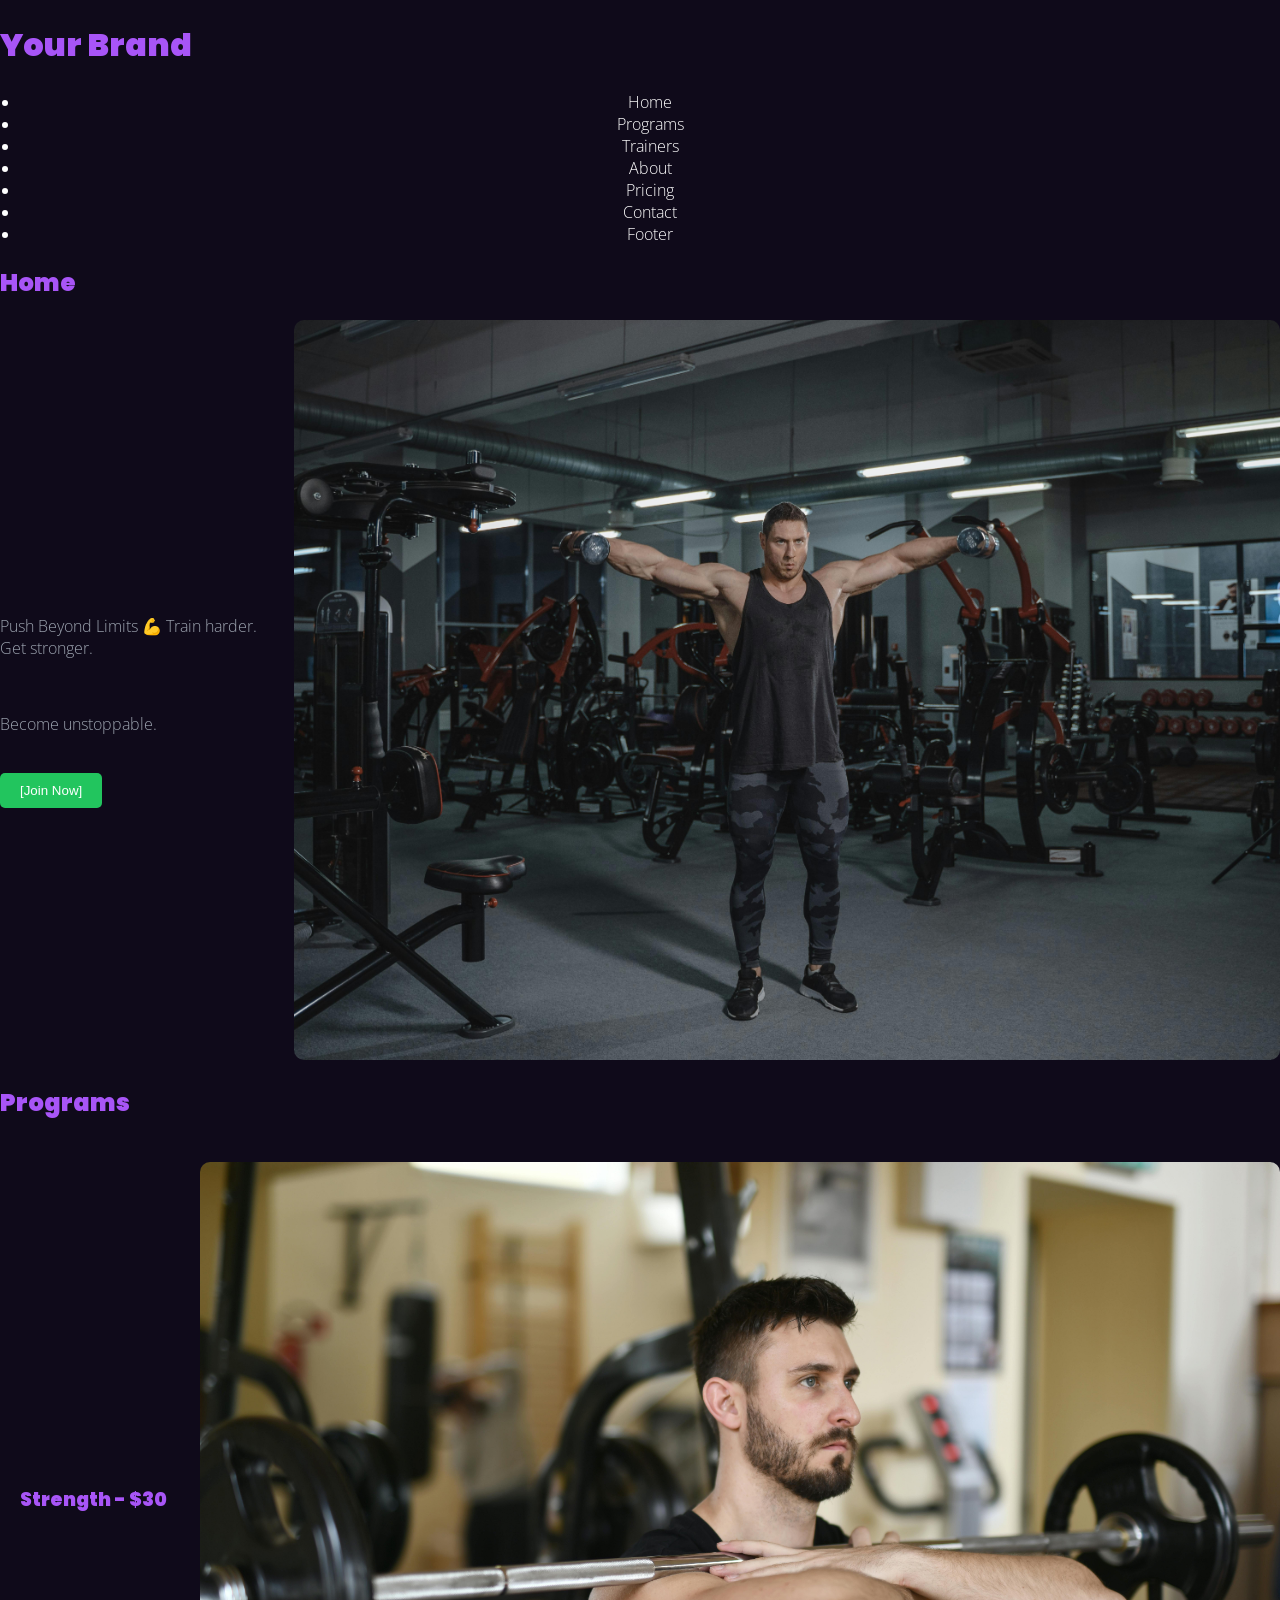
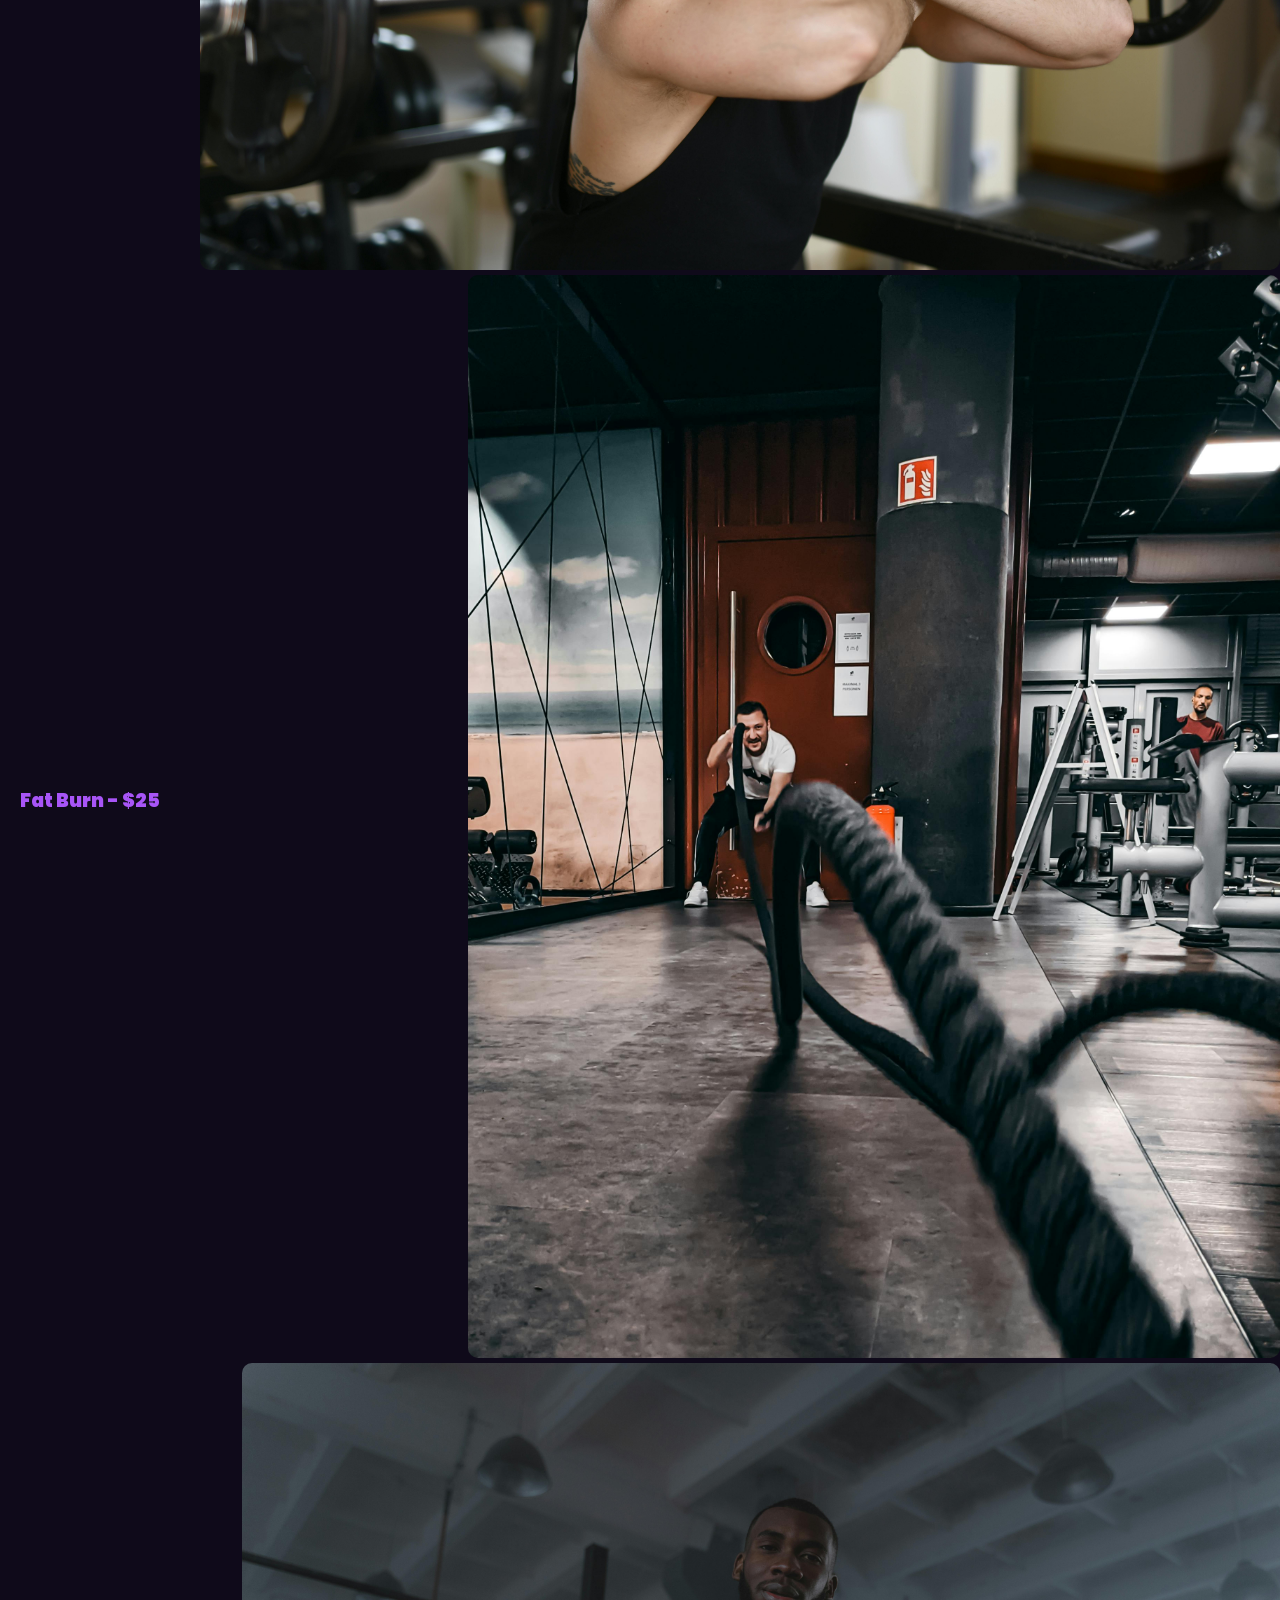
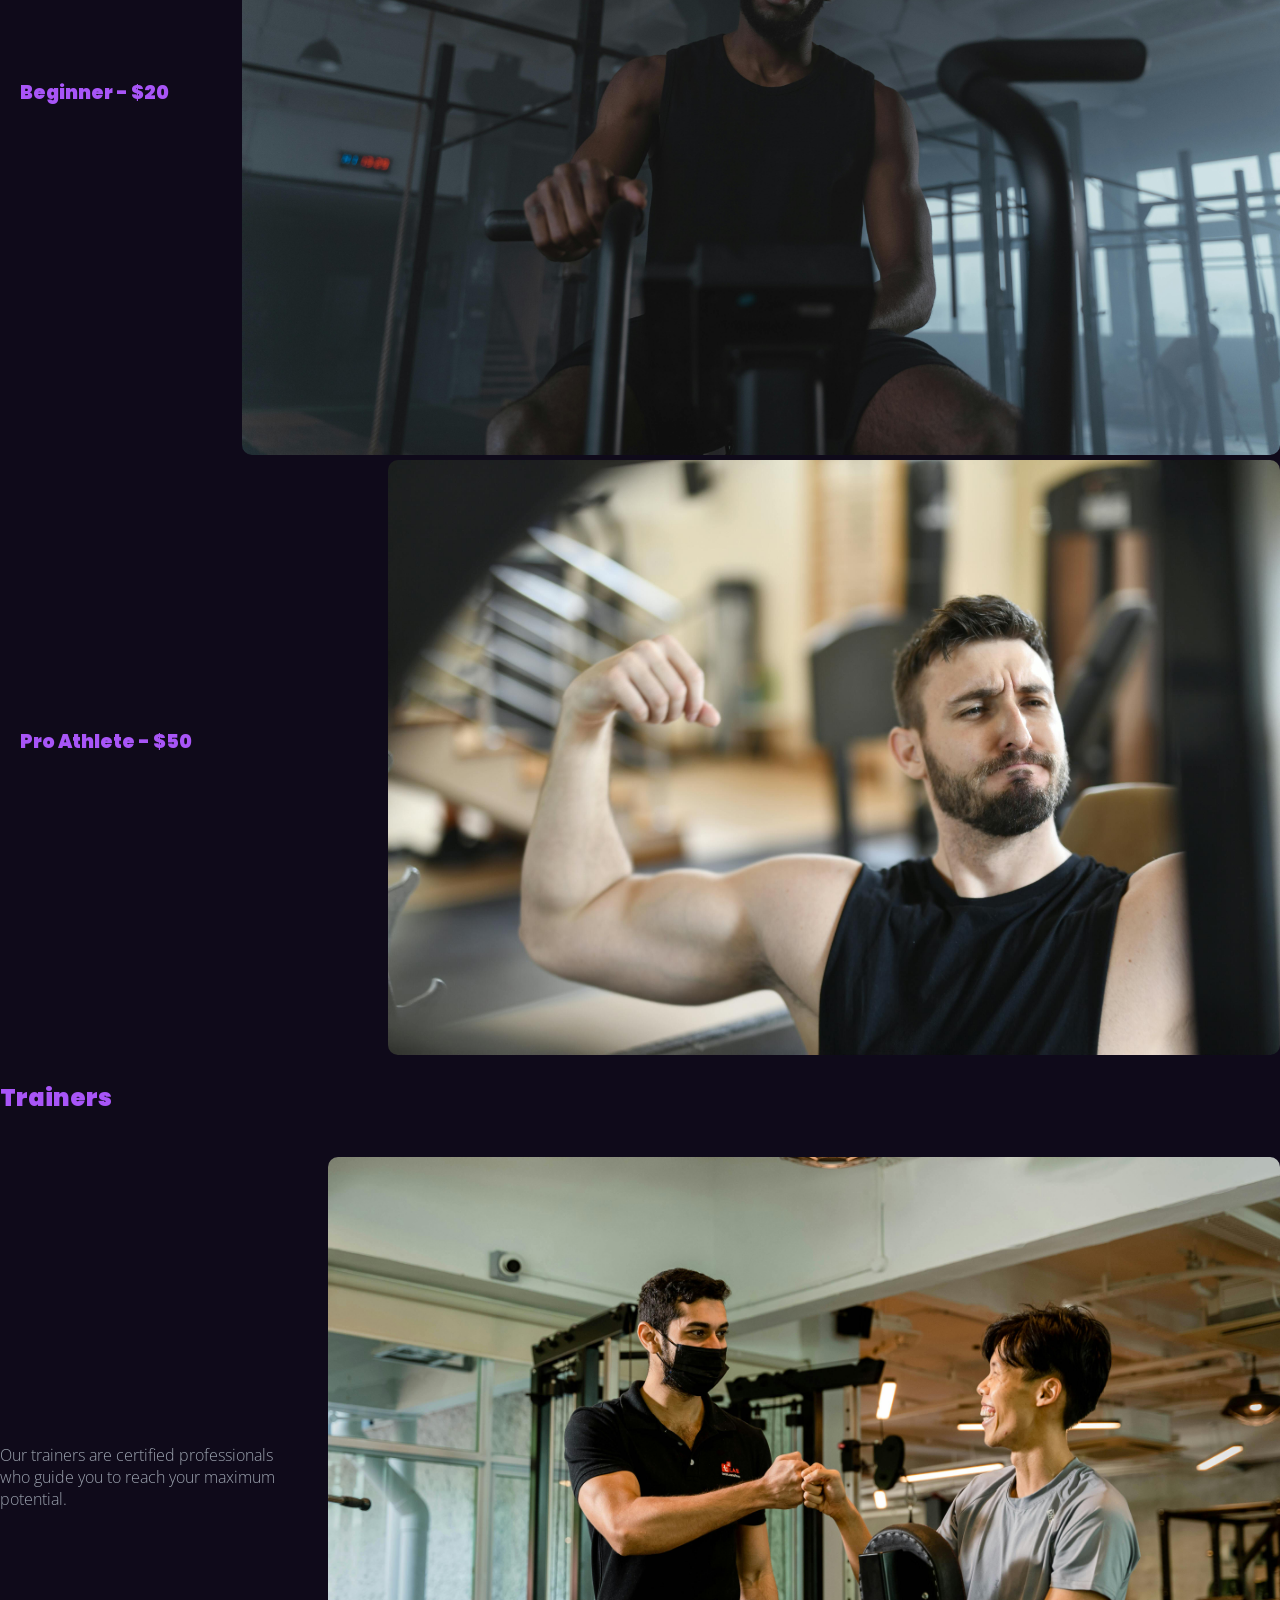
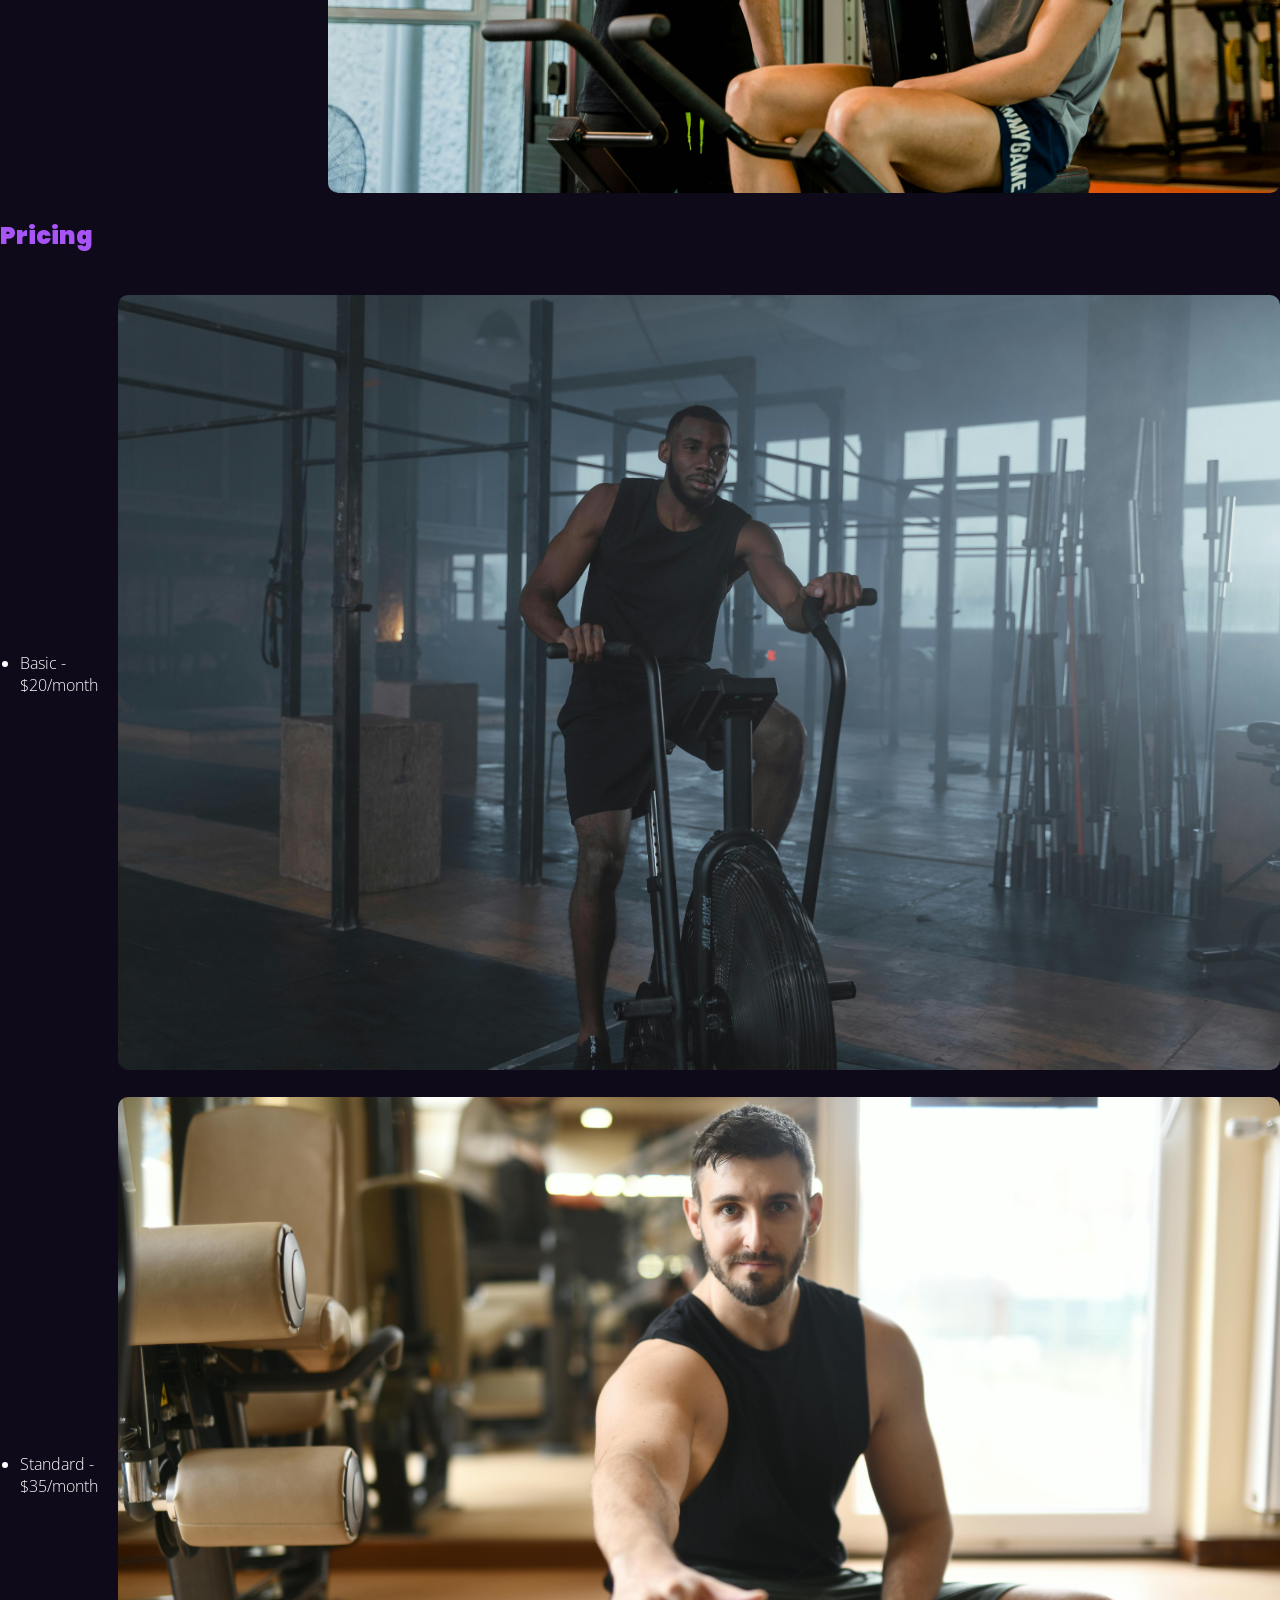
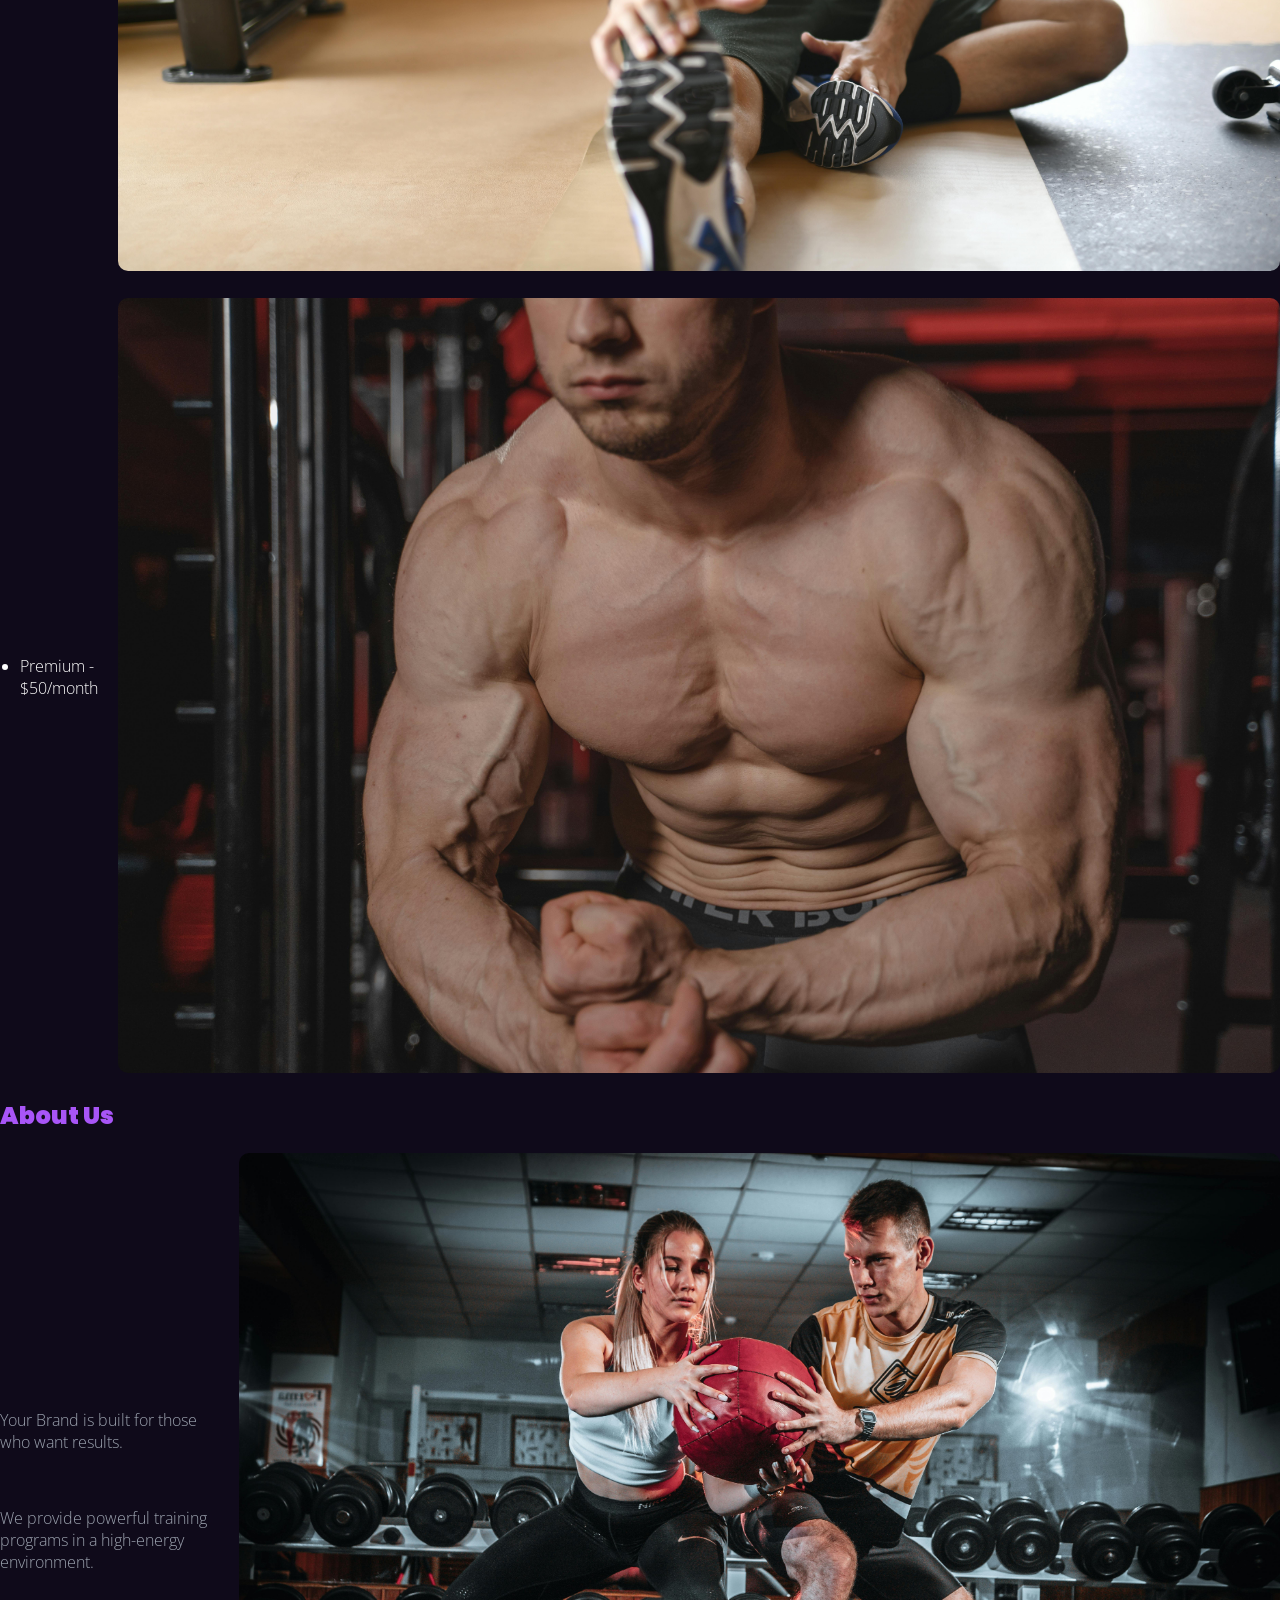
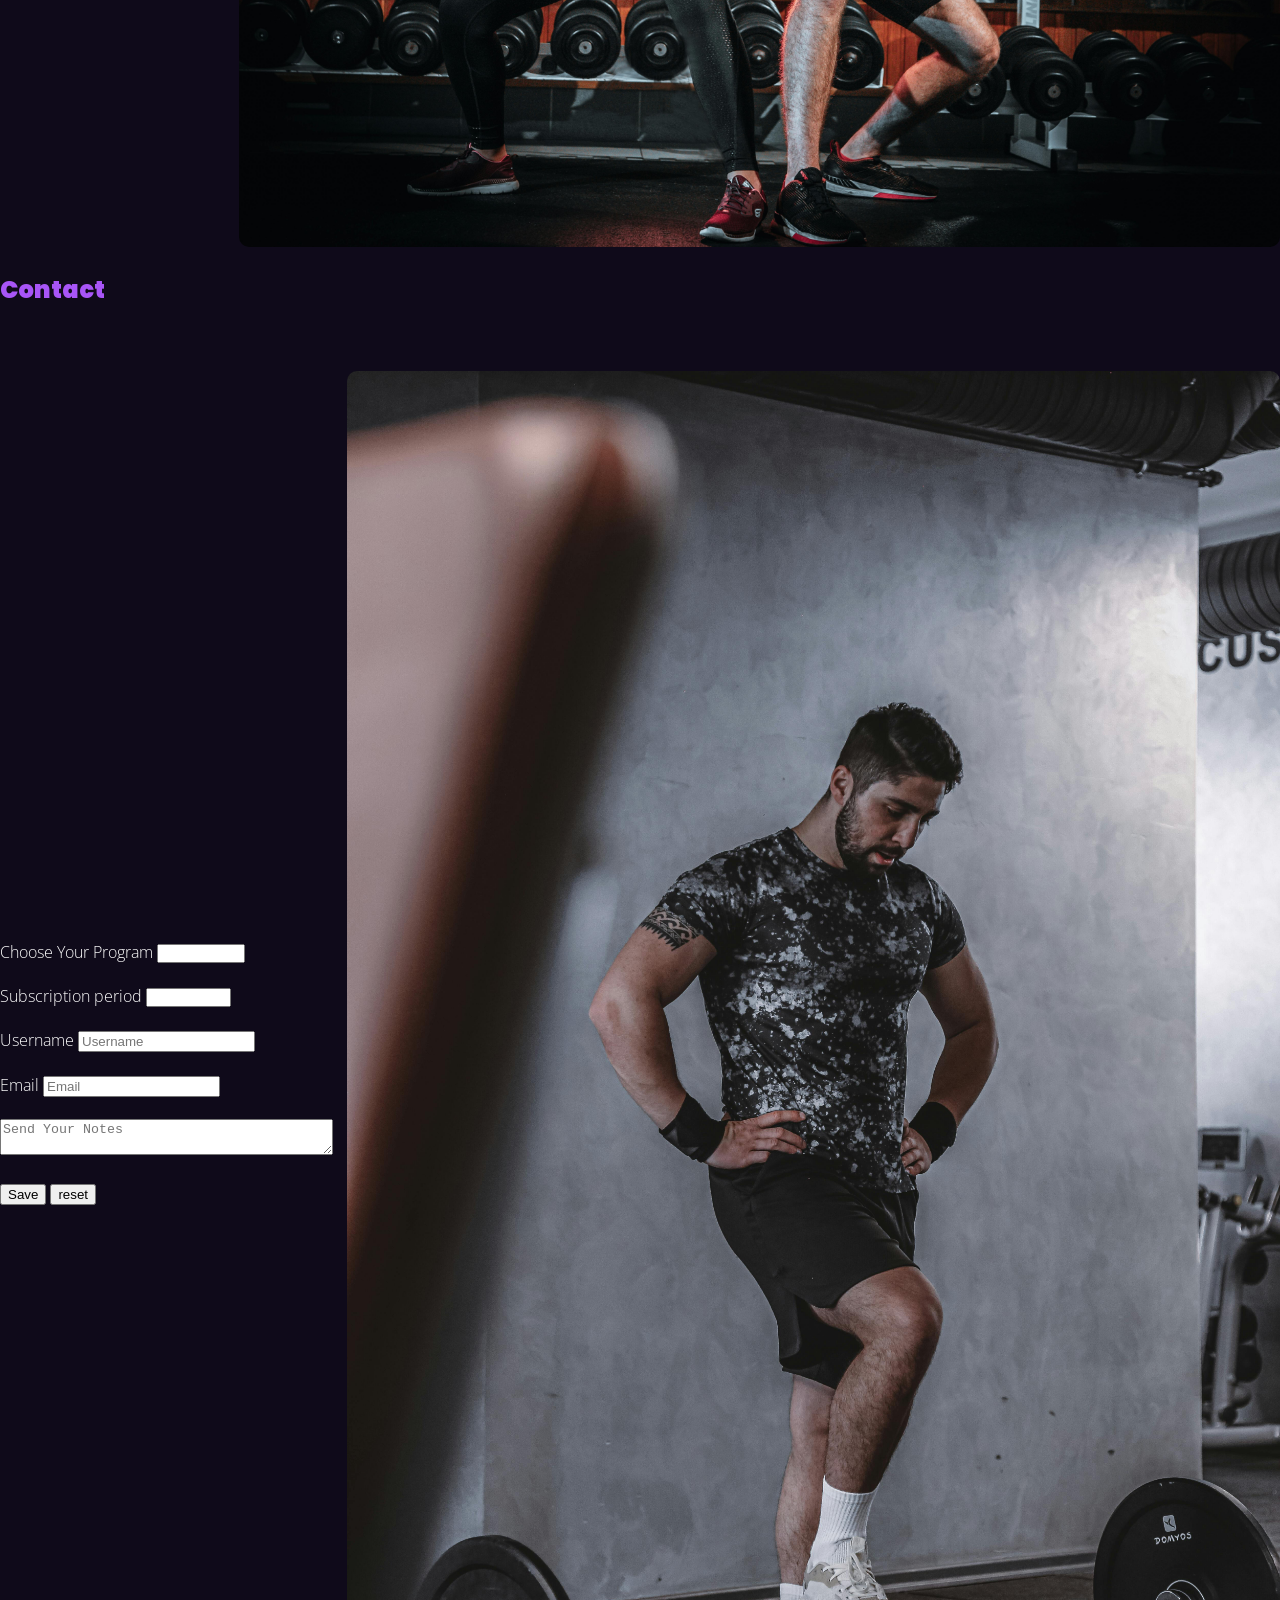
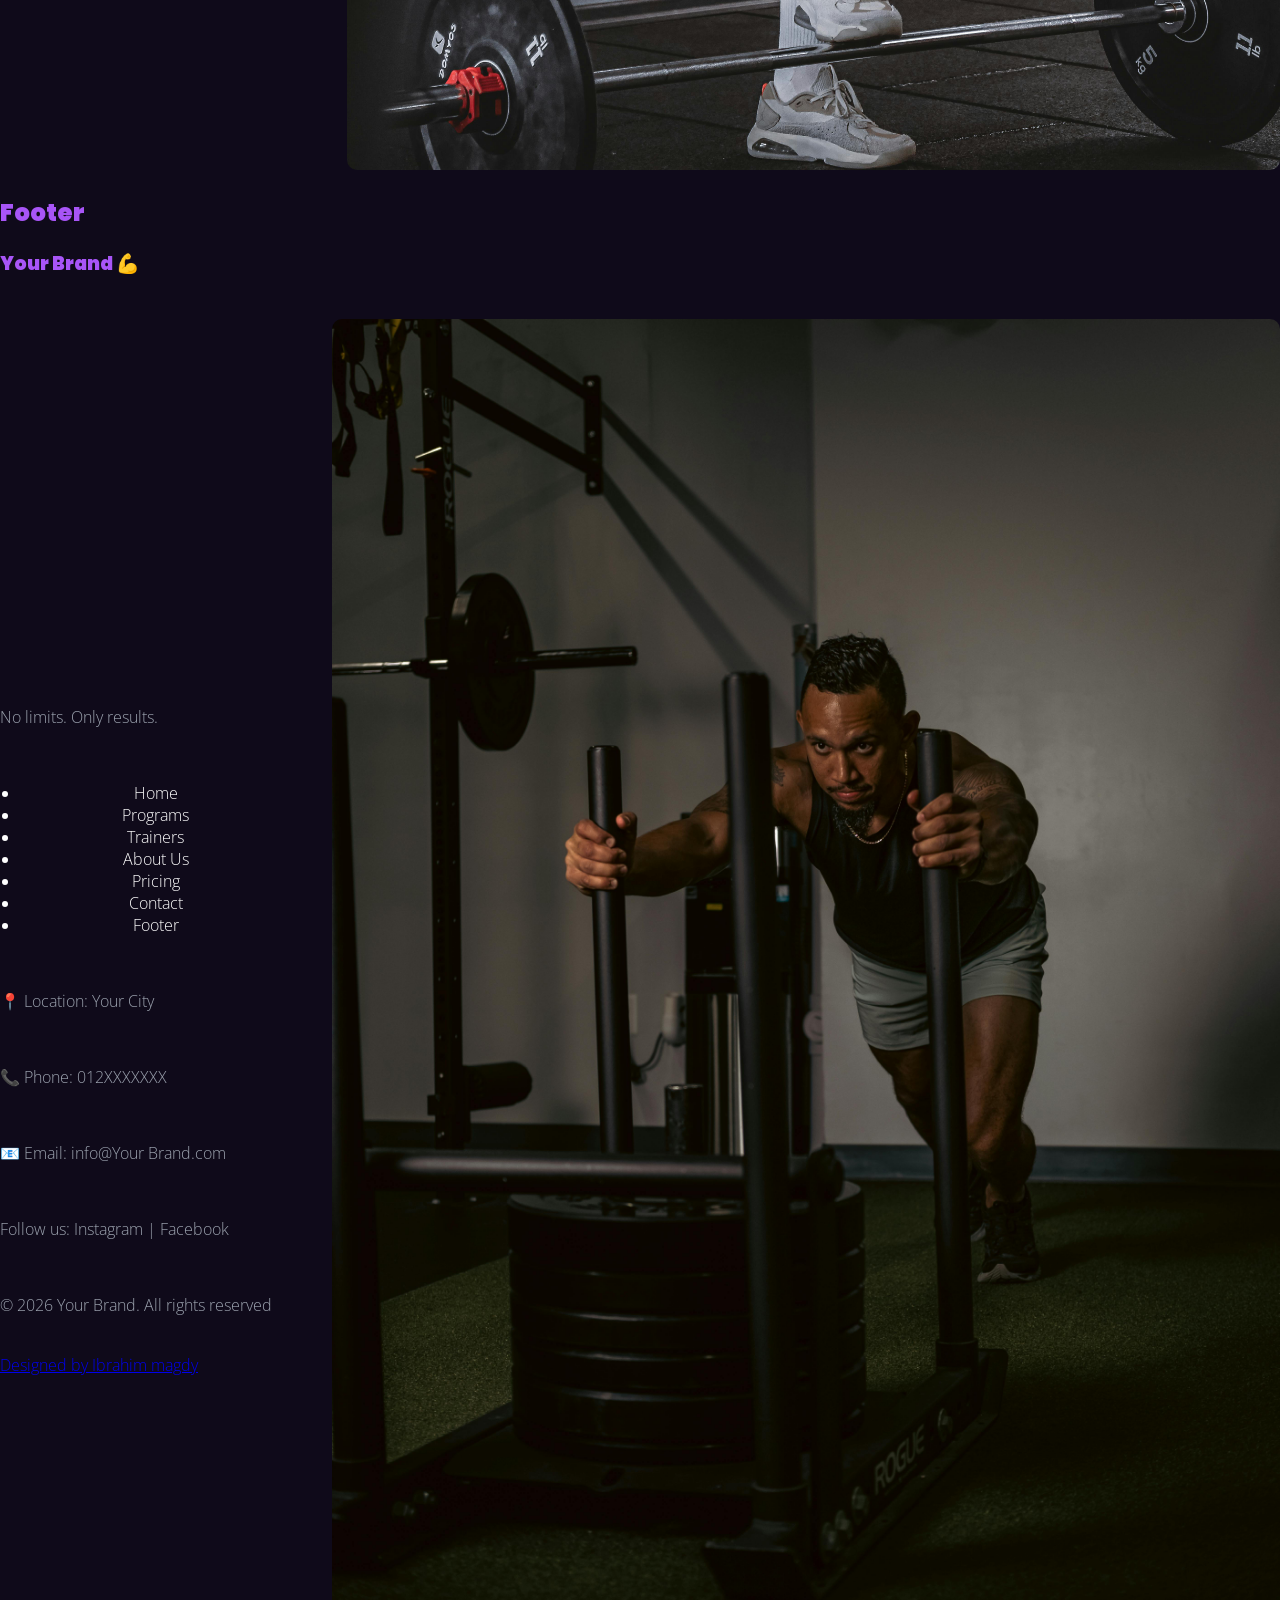
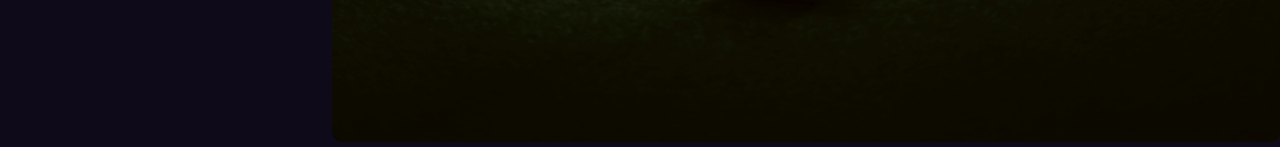
<file: index.html>
<!DOCTYPE html>
<html lang="en">

<head>
    <meta charset="UTF-8">
    <meta name="viewport" content="width=device-width, initial-scale=1.0">
    <link rel="preconnect" href="https://fonts.googleapis.com">
    <link rel="preconnect" href="https://fonts.gstatic.com" crossorigin>
    <link
        href="https://fonts.googleapis.com/css2?family=Bebas+Neue&family=Open+Sans:ital,wght@0,300..800;1,300..800&family=Playfair+Display:ital,wght@0,400..900;1,400..900&family=Poppins:ital,wght@0,100;0,200;0,300;0,400;0,500;0,600;0,700;0,800;0,900;1,100;1,200;1,300;1,400;1,500;1,600;1,700;1,800;1,900&family=Roboto:ital,wght@0,100..900;1,100..900&display=swap"
        rel="stylesheet">
    <link rel="preconnect" href="https://fonts.googleapis.com">
    <link rel="preconnect" href="https://fonts.gstatic.com" crossorigin>
    <link
        href="https://fonts.googleapis.com/css2?family=Bebas+Neue&family=Open+Sans:ital,wght@0,300..800;1,300..800&family=Playfair+Display:ital,wght@0,400..900;1,400..900&family=Poppins:ital,wght@0,100;0,200;0,300;0,400;0,500;0,600;0,700;0,800;0,900;1,100;1,200;1,300;1,400;1,500;1,600;1,700;1,800;1,900&family=Roboto:ital,wght@0,100..900;1,100..900&display=swap"
        rel="stylesheet">

    <script src="script.js" defer></script>
    <link rel="stylesheet" href="Your Brand.css">

    <title>Your Brand</title>
</head>

<body>

    <header>

        <h1 class="logo">Your Brand</h1>


        <ul class="box">

            <li><a href="#Home">Home</a></li>

            <li><a href="#Programs">Programs</a></li>

            <li><a href="#Trainers">Trainers</a></li>

            <li><a href="#About Us">About</a></li>

            <li><a href="#Pricing">Pricing</a></li>

            <li><a href="#Contact">Contact</a></li>

            <li><a href="#Footer">Footer</a></li>

        </ul>


    </header>


    <section>

        <h2 id="Home">Home</h2>
        <div class="flex">
            <div class="text">
                <br>
                <p>Push Beyond Limits 💪

                    Train harder. Get stronger.</p>
                <br>
                <p>Become unstoppable.</p>
                <br>
                <a href="#Programs"><button>[Join Now]</button></a>
                <br>
            </div>
            <div>
                <img src="pexels-tima-miroshnichenko-5327464.jpg" alt="Man trains">
            </div>
        </div>

    </section>

    <section>

        <h2 id="Programs">Programs</h2>

        <br>
        <div class="flex">
            <div class="text">
                <ul>
                    <h3>Strength - $30
                    </h3>
                    <br>


                </ul>
            </div>
            <div>
                <img src="pexels-olly-3926639.jpg" alt="Man trains">
            </div>
        </div>

    </section>

    <section>

        <div class="flex">
            <div class="text">
                <ul>
                    <h3>Fat Burn - $25
                    </h3>
                    <br>


                </ul>
            </div>
            <div>
                <img src="pexels-niansche-70591705-9840632.jpg" alt="Man trains">
            </div>
        </div>

    </section>

    <section>

        <div class="flex">
            <div class="text">
                <ul>
                    <h3>Beginner - $20
                    </h3>
                    <br>


                </ul>
            </div>
            <div>
                <img src="pexels-tima-miroshnichenko-6388363.jpg" alt="Man trains">
            </div>
        </div>

    </section>

    <section>

        <div class="flex">
            <div class="text">
                <ul>
                    <h3>Pro Athlete - $50</h3>
                    <br>



                </ul>
            </div>
            <div>
                <img src="pexels-olly-3926935.jpg" alt="Man Trains">
            </div>
        </div>


    </section>

    <section>

        <h2 id="Trainers">Trainers</h2>
        <br>
        <div class="flex">
            <div class="text">
                <p>Our trainers are certified professionals
                    who guide you to reach your maximum potential.</p>

            </div>
            <br>
            <div>
                <img src="pexels-tsquared-lab-312588937-13621289.jpg" alt="trainer">
            </div>
        </div>



    </section>

    <section>

        <h2 id="Pricing">Pricing</h2>
        <br>

        <div class="flex">
            <ul>

                <div class="text">
                    <li>Basic - $20/month
                    </li>
                </div>
                <br>

            </ul>

            <div>
                <img src="pexels-tima-miroshnichenko-6390237.jpg" alt="Fit man">
            </div>

        </div>

    </section>

    <br>

    <section>

        <div class="flex">
            <ul>
                <div class="text">
                    <li>Standard - $35/month
                    </li>
                </div>
                <br>

            </ul>

            <div>
                <img src="pexels-olly-3926934.jpg" alt="Fit man">
            </div>

        </div>

        <br>

    </section>

    <section>

        <div class="flex">
            <ul>
                <div class="text">
                    <li>Premium - $50/month</li>
                </div>
                <br>

            </ul>

            <div>
                <img src="pexels-tima-miroshnichenko-5327553.jpg" alt="Fit man">
            </div>

        </div>


    </section>

    <section>

        <h2 id="About Us">About Us</h2>

        <div class="flex">

            <div class="text">

                <p>Your Brand is built for those who want results.</p>
                <br>
                <p>We provide powerful training programs
                    in a high-energy environment.</p>
                <br>

            </div>

            <div>

                <img src="pexels-andrej-klintsy-3607566-6392836.jpg" alt="training Pepole Togther">

            </div>

        </div>

    </section>

    <section>

        <h2 id="Contact">Contact</h2>
        <br>
        <br>

        <form id="form">

            <div class="flex">

                <div class="text">

                    <div>

                        <label>Choose Your Program</label>
                        <select id="meal" name="meals">

                            <option value="20">Basic</option>
                            <option value="35">Standard</option>
                            <option value="50">Premium</option>
                            <option value="50">Pro Athlete</option>
                            <option value="30">Strength</option>
                            <option value="25">Fat Burn</option>
                            <option value="20">Beginner</option>

                        </select>

                    </div>

                    <div>

                        <br>

                        <label>Subscription period</label>
                        <select id="duration">
                            <option value="1">1 Month</option>
                            <option value="3">3 Months</option>
                            <option value="12">12 Months</option>
                        </select>

                    </div>

                    <br>

                    <div>

                        <label>Username</label>
                        <input type="text" id="name" class="Username" required placeholder="Username">
                    </div>

                    <br>

                    <div>

                        <label>Email</label>
                        <input type="email" id="email" class="email" required placeholder="Email">
                    </div>

                    <br>

                    <div>

                        <textarea id="message" class="text" placeholder="Send Your Notes"></textarea>

                    </div>

                    <br>

                    <div>

                        <input type="submit" value="Save">
                        <input type="reset" value="reset" name="reset">

                    </div>

                </div>

                <div>
                    <img src="pexels-dogu-tuncer-339534179-17210049.jpg" alt="Fit man">
                </div>

            </div>

        </form>

        <p id="total"></p>
        <p id="result"></p>

    </section>

    <footer>

        <h2 id="Footer">Footer</h2>


        <h3>Your Brand 💪
        </h3>
        <br>
        <div class="flex">
            <div class="text">
                <p>No limits. Only results.
                </p>
                <br>
                <div>
                    <ul class="box">

                        <li><a href="#Home">Home</a></li>

                        <li><a href="#Programs">Programs</a></li>

                        <li><a href="#Trainers">Trainers</a></li>

                        <li><a href="#About Us">About Us</a></li>

                        <li><a href="#Pricing">Pricing</a></li>

                        <li><a href="#Contact">Contact</a></li>

                        <li><a href="#Footer">Footer</a></li>

                    </ul>
                </div>
                <br>
                <p>📍 Location: Your City
                </p>
                <br>
                <p>📞 Phone: 012XXXXXXX
                </p>
                <br>
                <p>📧 Email: info@Your Brand.com
                </p>
                <br>
                <p>Follow us:
                    Instagram | Facebook</p>
                <br>
                <p>© 2026 <span id="brand">Your Brand</span>. All rights reserved</p>
                <br>
                <a href="https://wa.me/201080407065" target="_blank">
                    Designed by Ibrahim magdy
                </a>
            </div>
            <br>
            <div>
                <img src="pexels-connorscottmcmanus-12890883.jpg" alt="Fit boy">
            </div>
        </div>

    </footer>


</body>

</html>
</file>
<file: Your Brand.css>
html {

    scroll-behavior: smooth;

}


body {

    background: #0f0a1a;
    color: #ffffff;
    margin: 0;
    font-family: "Open Sans", sans-serif;
    font-optical-sizing: auto;
    font-weight: 300;
    font-style: normal;
    font-variation-settings:
        "wdth" 100;

}

@media (max-width: 768px) {


    header {

        display: flex;
        justify-content: space-between;
        align-items: center;
        margin: 10px;
        padding: 15px;
        flex-direction: column;
        text-align: center;

    }

    .box {

        font-family: "Open Sans", sans-serif;
        font-optical-sizing: auto;
        font-weight: 600;
        font-style: normal;
        font-variation-settings:
            "wdth" 100;

        display: flex;
        flex-wrap: wrap;
        list-style: none;
        margin: 0;
        padding: 0;

        flex-direction: column;
        width: 100%;
        gap: 15px;

        align-items: center;


        color: #fff;
        border: 1px solid #16a34a;

    }

}

.box li {
    width: 100%;
    text-align: center;
}

ul {
    padding-left: 20px;
}

.logo {

    font-family: "Poppins", sans-serif;
    font-weight: 900;
    font-style: normal;
    margin-right: 100px;

}

@media (max-width: 768px) {

    section {
        background: #1a1330;
        margin: 10px;
        padding: 15px;
        border-radius: 10px;
        border: 1px solid #2a1f4a;
    }

    footer {

        margin-left: 50px;
        background: #1a1330;
        margin: 10px;
        padding: 15px;
        border-radius: 10px;
        border: 1px solid #2a1f4a;

    }

}

h1,
h2,
h3 {
    font-family: "Poppins", sans-serif;
    font-weight: 900;
    font-style: normal;
    color: #a855f7;
}

@media (max-width: 768px) {

    h1 {
        font-size: 28px;
    }

    h2 {
        font-size: 24px;
    }

    p {
        font-size: 14px;
    }

}

P {

    color: #9ca3af;

}

button {
    background: #22c55e;
    color: #ffffff;
    padding: 10px 20px;
    border: none;
    border-radius: 5px;
    width: fit-content;
}

@media (max-width: 768px) {
    button {
        width: 100%;
    }
}

button:hover {

    background: #16a34a;

}

.flex {

    display: flex;
    gap: 20px;
    align-items: center;

}

@media (max-width: 768px) {

    .flex {
        flex-direction: column;
        align-items: stretch;
        text-align: center;
    }

}

.text {

    width: 100%;

}

img {

    width: 100%;
    height: auto;
    border-radius: 10px;

}

@media (max-width: 768px) {
    img {
        max-height: 250px;
        object-fit: cover;
    }
}

.box a {
    color: #ffffff;
    text-decoration: none;
}

select {

    color: white;

}

.Username {

    color: white;

}

.email {

    color: white;

}

.text {

    color: white;

}

.menu-card {
    display: flex;
    gap: 20px;
}

@media (max-width: 768px) {
    .menu-card {
        flex-direction: column;
    }
}
</file>
